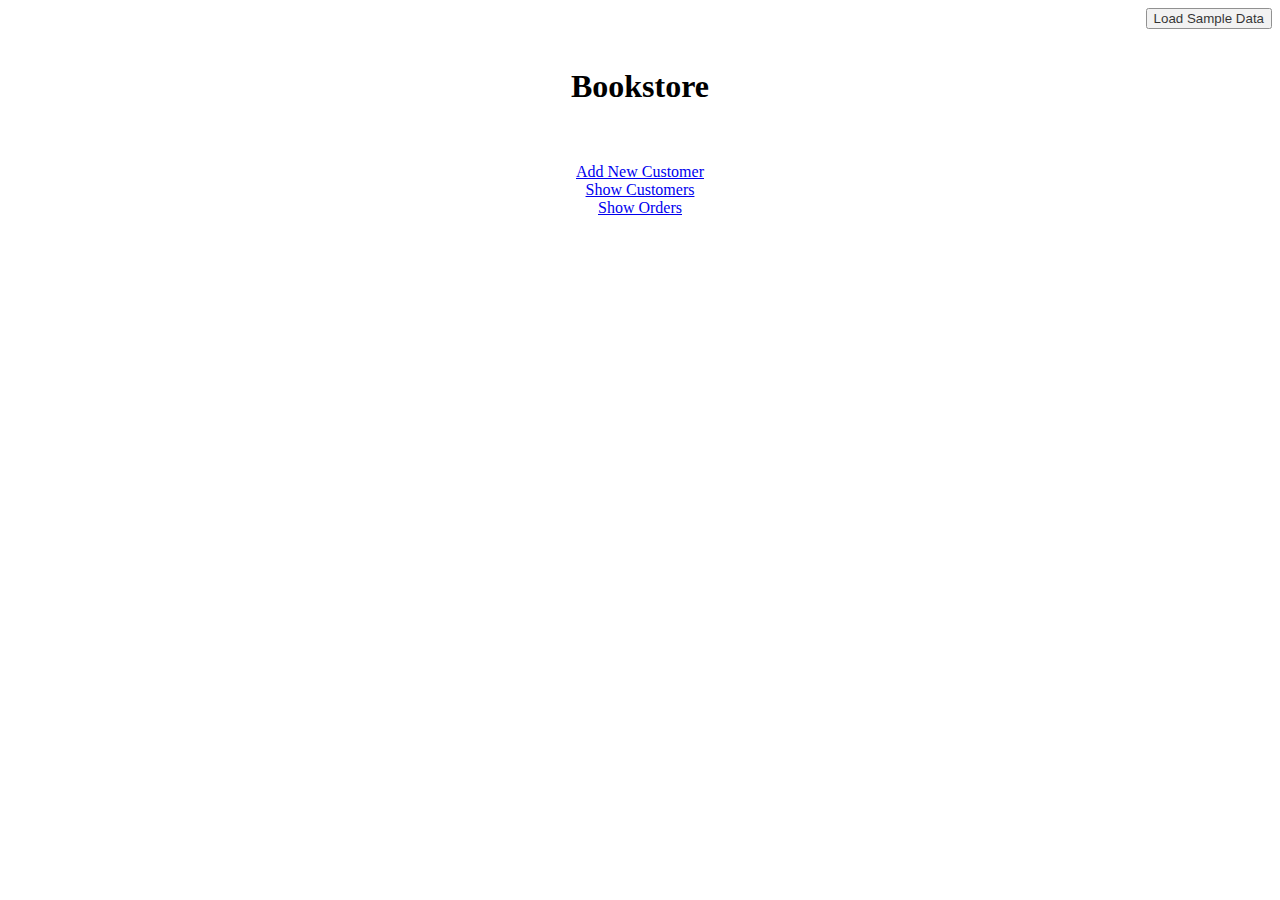
<file: index.html>
<!DOCTYPE HTML>
<html>
	<div>
	 <form action="http://localhost:8888/Bookstore/load_sample_data.php" method="post">
			<div style="text-align:right">
                    <input id="LoadSample" style="opacity: 0.8" type="submit" value="Load Sample Data" />
                    <br><br>
   		    </div>

    </form>
    <head>
    <link rel="stylesheet" type="text/css" href="stylesheet.css">
        <title>Bookstore</title>
		 
    </head>
    

    <body>
	

        <form action="http://localhost:8888/Bookstore/update.php" method="post">
			
        <h1 style="text-align:center">Bookstore</h1>     
        
    
        <div style="text-align:center" id="main">
            
                <br><br>
                <a href="http://localhost:8888/Bookstore/newcustomer.html">Add New Customer</a><br>
                <a href="http://localhost:8888/Bookstore/showcustomers.php">Show Customers</a><br>
                <a href="http://localhost:8888/Bookstore/showorders.php">Show Orders</a><br>
  
        </div>
           

       <form>
    </body>
</html>
</file>
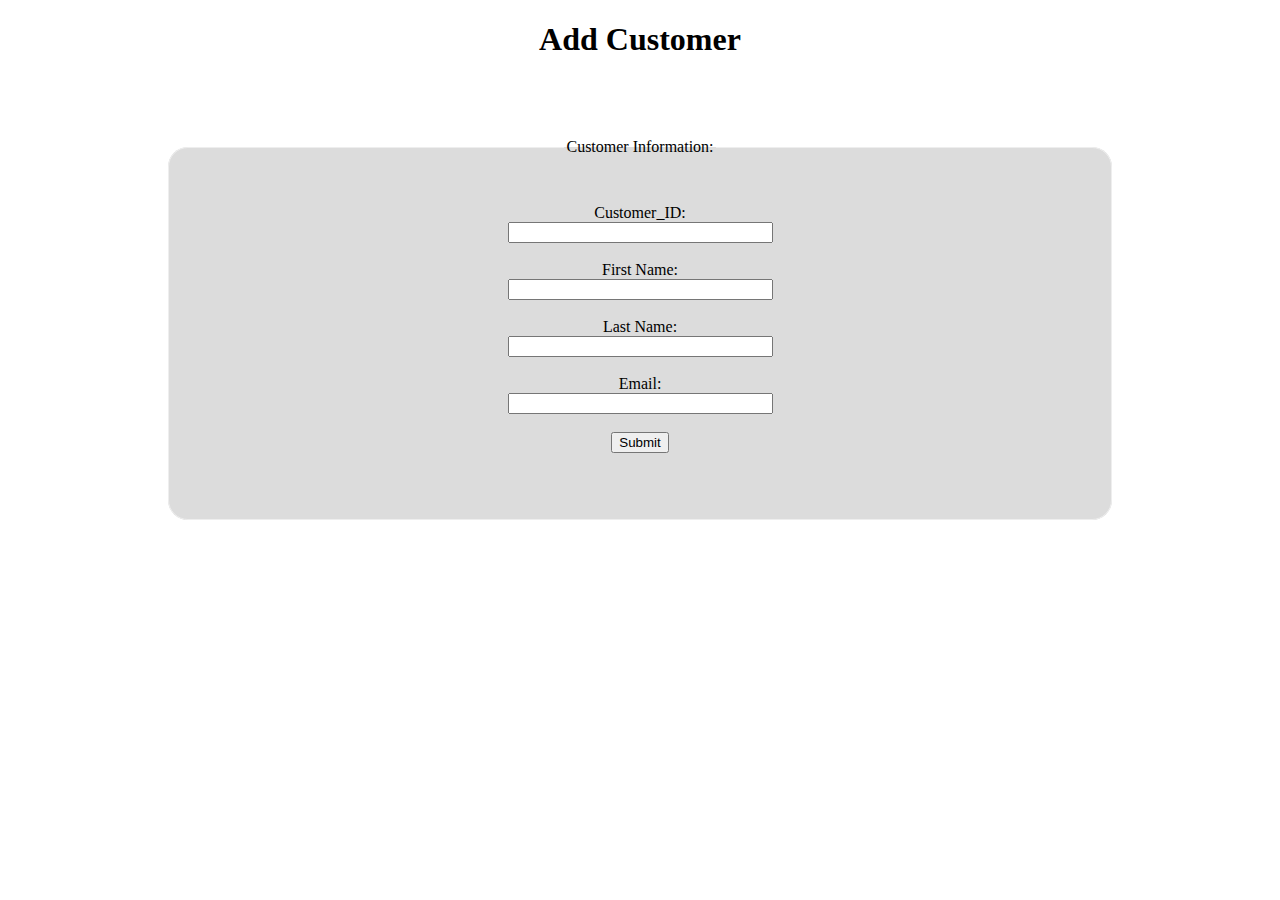
<file: newcustomer.html>
<!DOCTYPE HTML>
<html>
    <head>
    <link rel="stylesheet" type="text/css" href="stylesheet.css">

        <title>PHP practice</title>
    </head>
    
    <body>
        <form action="http://localhost:8888/Bookstore/update.php" method="post">
        <h1 style="text-align:center">Add Customer</h1>

        <!-- Get length or last Customer_ID and +1 from there. Customer_ID should probably be generated in sequential order -->

        
        <fieldset style="text-align:center" id="info-frame">
         <legend>Customer Information:</legend>
            Customer_ID:<br><input type="text" name="customerid" size="30"/><br><br>
            First Name:<br><input type="text" name="firstname" size="30"/><br><br>
            Last Name:<br><input type="text" name="lastname" size="30"/><br><br>
            Email:<br><input type="text" name="email" size="30"/><br><br>
            
        <div id="submit_button">
                    <input type="submit" value="Submit"/>
                    <br><br>
            </div>
        </fieldset>
            

       </form>
    </body>
</html>
</file>
<file: stylesheet.css>
body {

    background-image: url("http://backgroundcheckall.com/wp-content/uploads/2017/12/clean-background-2.jpg");
   /*background-image: url("http://www.intrawallpaper.com/static/images/518164-backgrounds.jpg");*/

    background-repeat: no-repeat;
	background-size: auto;
	background-position: left top; 



}


#main{
    	

}

#info{
	    align-items: center;
    	display: flex;
	    margin: auto;

}

fieldset{
	padding: 3em;
	margin-top: 5em;
	margin-left: 10em;
	margin-right: 10em;
	border-radius: 20px;
	border: 1px groove;
	background: rgba(185, 185, 185, 0.5)

}
</file>
